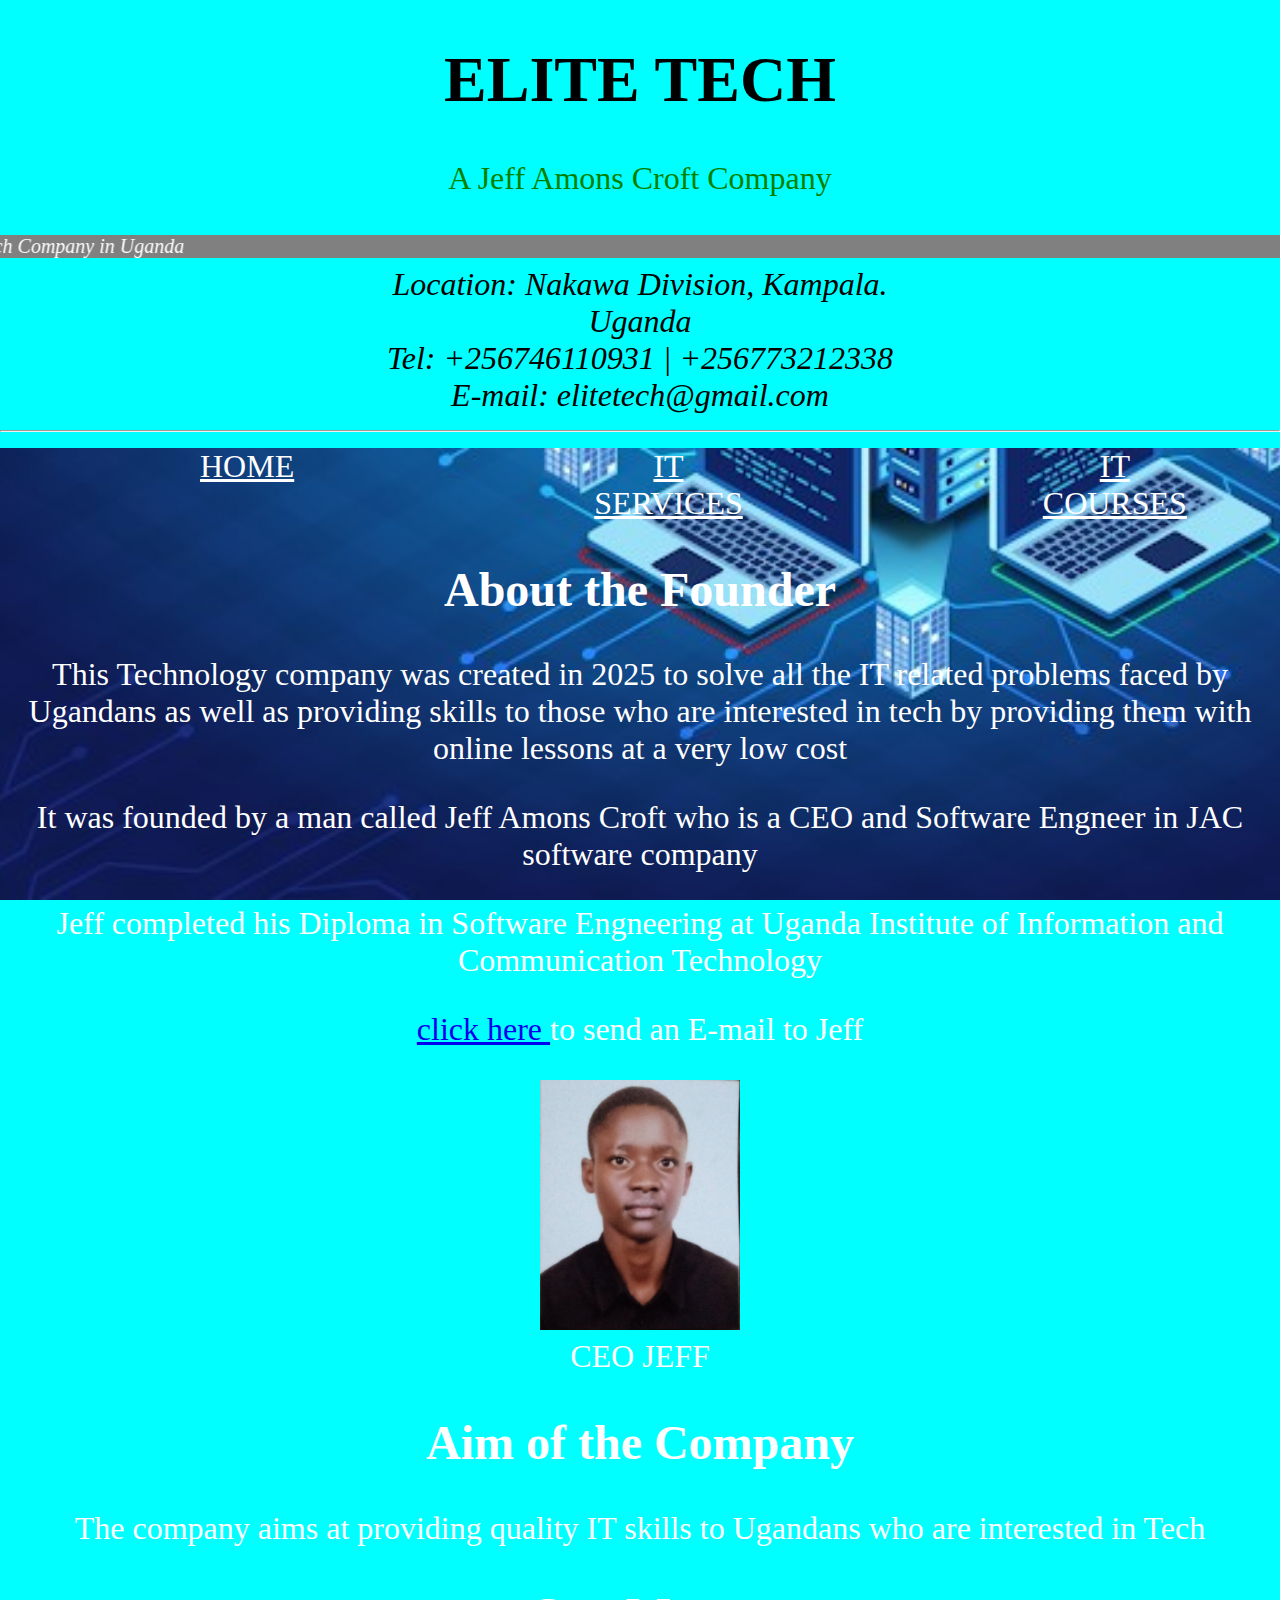
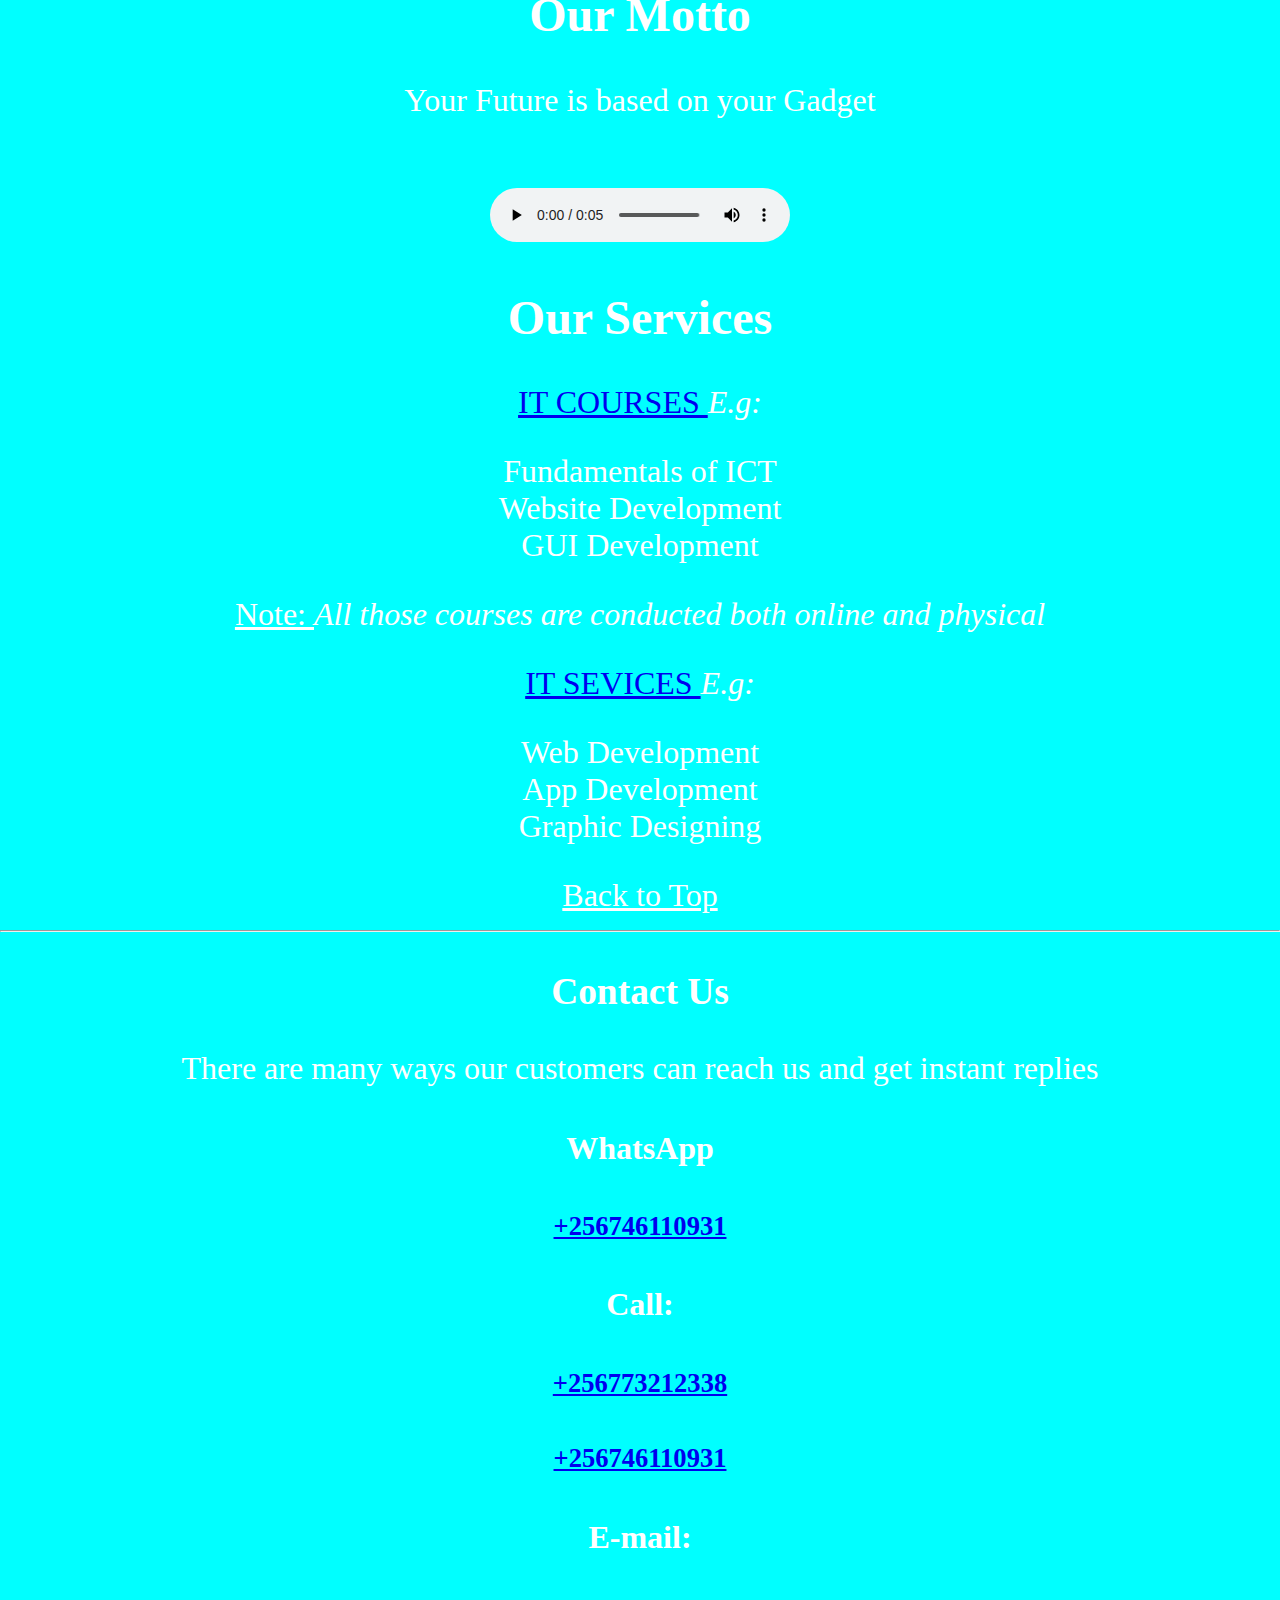
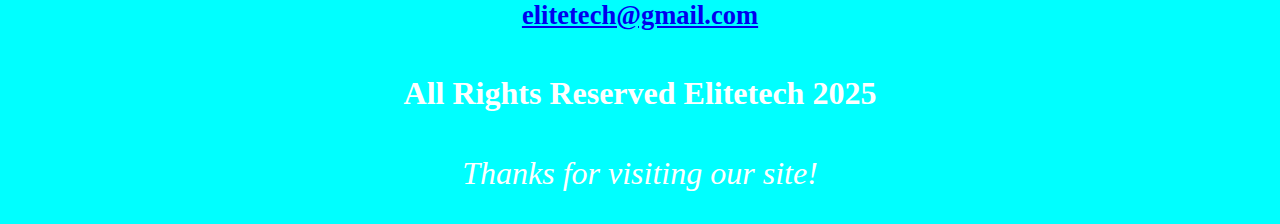
<file: ELITE TECH SITE/index.html>
<!DOCTYPE html>
<html lang="en">
<head>
    <meta charset="UTF-8">
    <meta name="viewport" content="width=<device-width>, initial-scale=1.0">
    <title>Elitetech</title>
    <link rel="stylesheet" href="css_file.css">
</head>
<body>
<form id="hd_secn">    
    <h1 id="h1">ELITE TECH</h1>
    <p id="abt">A Jeff Amons Croft Company</p>
    <marquee scrollamount="20" direction="right" id="st_mq"><i>This is the leading Tech Company in Uganda</i></marquee>

<form>
<address id="adrs">
    Location: Nakawa Division, Kampala.
    <br />
    Uganda
    <br />
    Tel: +256746110931   |   +256773212338
    <br />
    E-mail: elitetech@gmail.com
</address>
<hr />
</form> 
</form>

<main class="mn_body">
<form id="tabs">
    <a id="tab" href="index.html">HOME</a>
    <a id="tab" href="it_services.html">IT SERVICES</a>
    <a id="tab" href="it_courses.html">IT COURSES</a>
    
</form>

<form>
    <h2 id="h">About the Founder</h2>
    <p id="h">This Technology company was created in 2025 to solve all the IT related problems faced by Ugandans as well as providing skills to 
        those who are interested in tech by providing them with online lessons at a very low cost</p>
    <p id="h">It was founded by a man called Jeff Amons Croft who is a CEO and Software Engneer in JAC software company</p>
    <p id="h">Jeff completed his Diploma in Software Engneering at Uganda Institute of Information and Communication Technology</p>
    <p id="h"><a href="mailto:jeffamonscroft@gmail.com">click here </a>to send an E-mail to Jeff</p>
    
    <figure>
    <img id="jeff1" src="jeff1.jpg">
    <figcaption id="h">CEO JEFF</figcaption>
    </figure>
    
    <h2 id="h">Aim of the Company</h2>
    <p id="h">The company aims at providing quality IT skills to Ugandans who are interested in Tech</p>

    <h2 id="h">Our Motto</h2>
    <p id="h">Your Future is based on your Gadget</p>

    <br />
<audio id="wel" controls>
    <source src="welcome.mp3">
</audio>

    <h2 id="h">Our Services</h2>
    <p id="srvs"><a href="it_courses.html">IT COURSES </a><i>E.g:</i>
    <ol id="courses">
    <li>Fundamentals of ICT</li>
    <li>Website Development</li>
    <li>GUI Development</li>
    <p><u>Note: </u><i>All those courses are conducted both online and physical</i></p>
    </ol>
    </p>

    <p>
    <p id="srvs"><a href="it_services.html">IT SEVICES </a><i>E.g:</i>
    <ol id="courses">
        <li>Web Development</li>
        <li>App Development</li>
        <li>Graphic Designing</li>
    </ol>
    </p>
</form>



<a id="bktp" href="#top">Back to Top</a>

   

<br />
<hr />

<contact>
    <h3>Contact Us</h3>
    <p>There are many ways our customers can reach us and get instant replies</p>
    
    <h4>WhatsApp</h4>
    <h5><a href="whatsapp:+256746110931">+256746110931</a></h5>

    
    <h4>Call:</h4>
    <h5><a href="call:+256773212338">+256773212338</a></h5>
    <h5><a href="call:+256746110931">+256746110931</a></h5>

    
    <h4>E-mail:</h4>
    <h5><a href="mailto:elitetech@gmail.com">elitetech@gmail.com</a></h5>
     
    <h4>All Rights Reserved Elitetech 2025</h4>
    <p><i>Thanks for visiting our site!</i></p>


</contact>

</main>
</body>
</html>
</file>
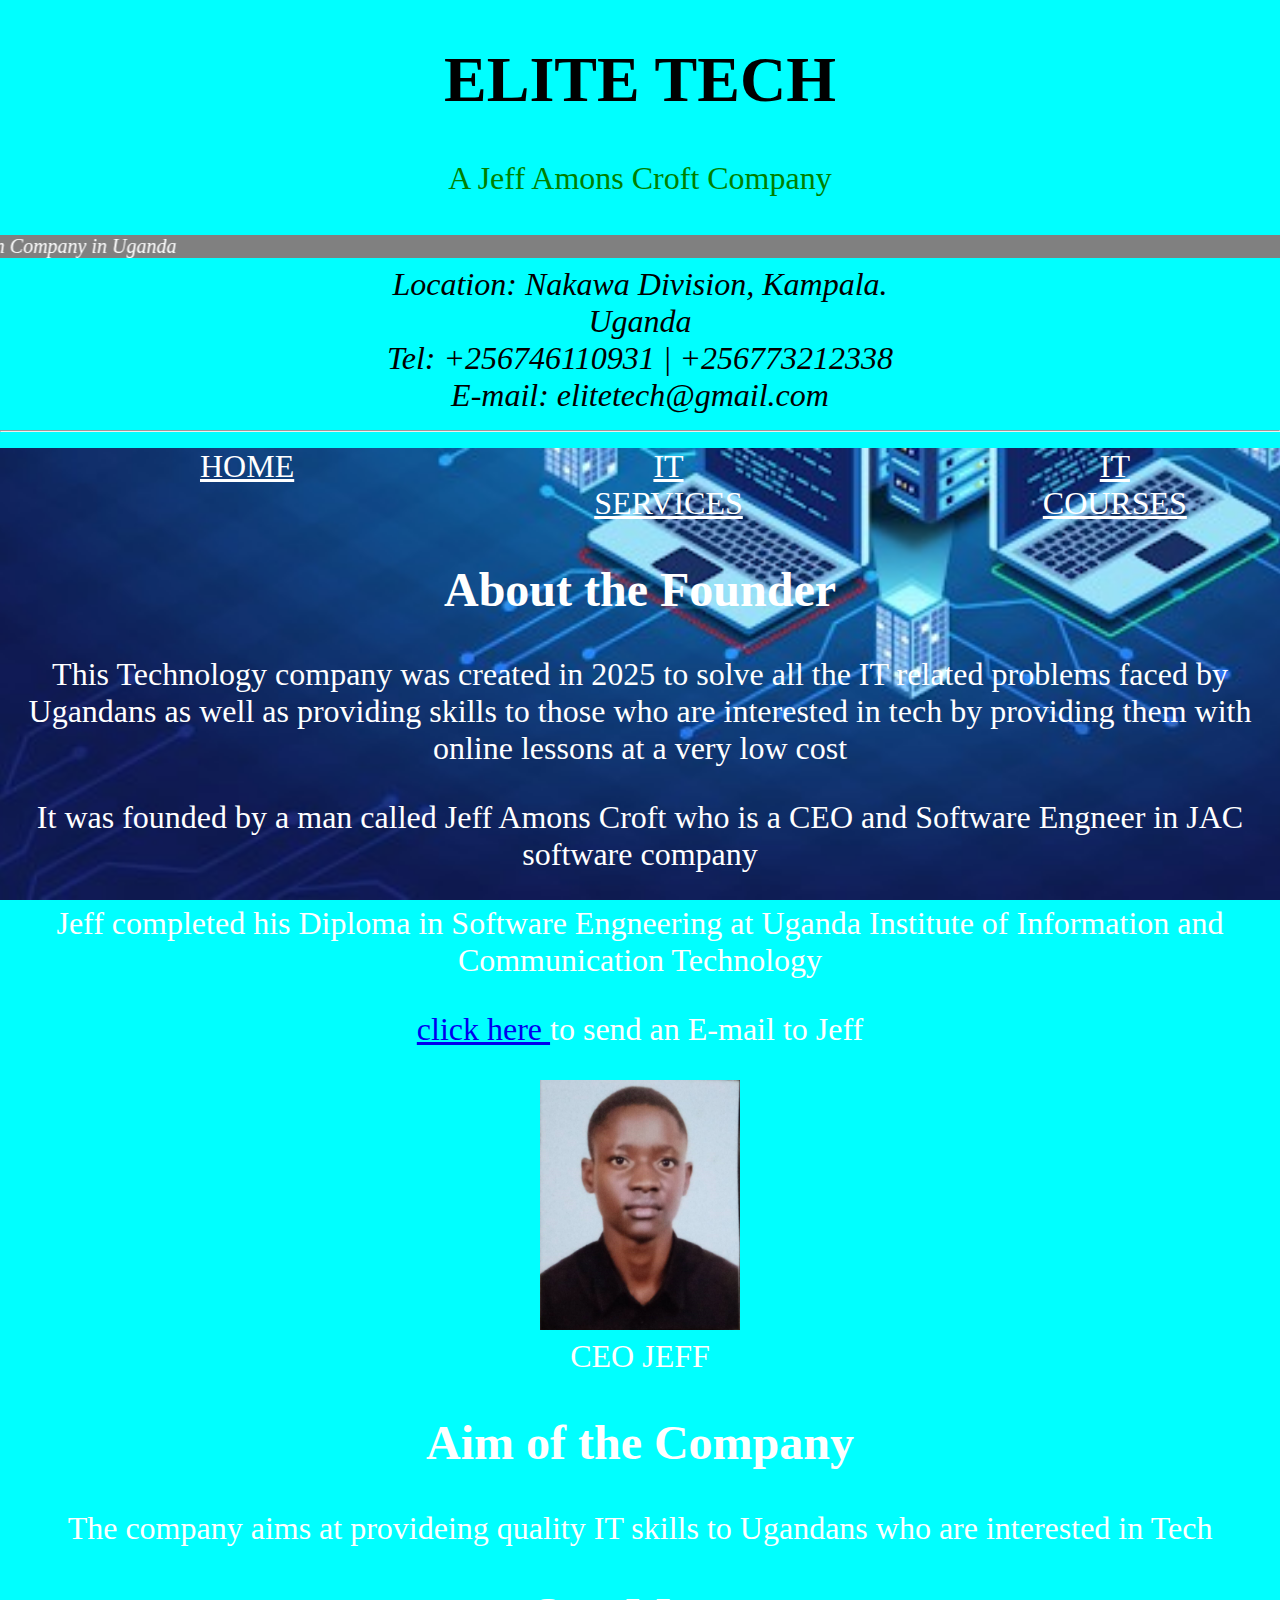
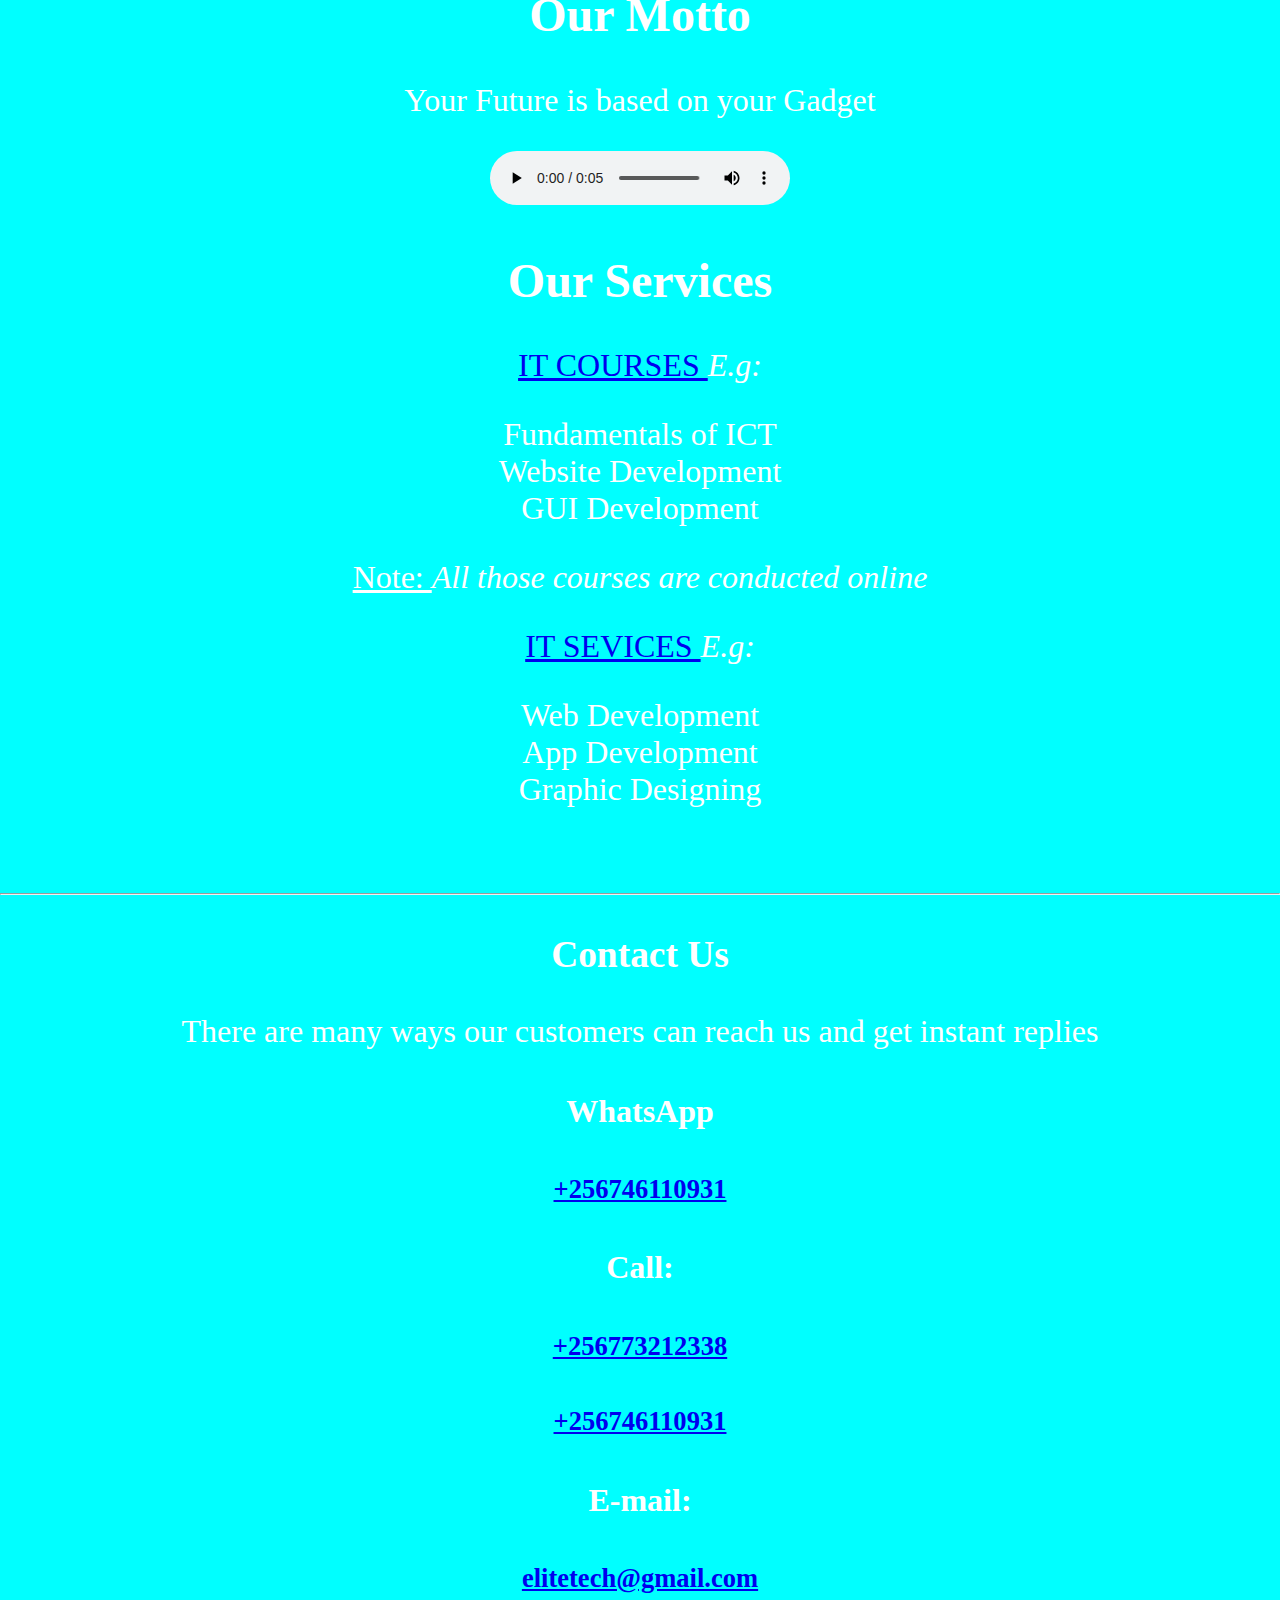
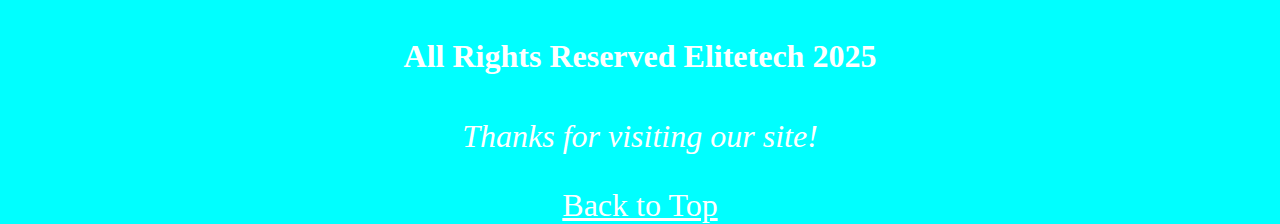
<file: ELITE TECH SITE/home.html>
<!DOCTYPE html>
<html lang="en">
<head>
    <meta charset="UTF-8">
    <meta name="viewport" content="width=<device-width>, initial-scale=1.0">
    <title>Elitetech</title>
    <link rel="stylesheet" href="css_file.css">
</head>
<body>
<form id="hd_secn">    
    <h1 id="h1">ELITE TECH</h1>
    <p id="abt">A Jeff Amons Croft Company</p>
    <marquee scrollamount="20" direction="right" id="st_mq"><i>This is the leading Tech Company in Uganda</i></marquee>

<form>
<address id="adrs">
    Location: Nakawa Division, Kampala.
    <br />
    Uganda
    <br />
    Tel: +256746110931   |   +256773212338
    <br />
    E-mail: elitetech@gmail.com
</address>
<hr />
</form> 
</form>

<main class="mn_body">
<form id="tabs">
    <a id="tab" href="home.html">HOME</a>
    <a id="tab" href="it_services.html">IT SERVICES</a>
    <a id="tab" href="it_courses.html">IT COURSES</a>
    
</form>

<form>
    <h2 id="h">About the Founder</h2>
    <p id="h">This Technology company was created in 2025 to solve all the IT related problems faced by Ugandans as well as providing skills to 
        those who are interested in tech by providing them with online lessons at a very low cost</p>
    <p id="h">It was founded by a man called Jeff Amons Croft who is a CEO and Software Engneer in JAC software company</p>
    <p id="h">Jeff completed his Diploma in Software Engneering at Uganda Institute of Information and Communication Technology</p>
    <p id="h"><a href="mailto:jeffamonscroft@gmail.com">click here </a>to send an E-mail to Jeff</p>
    
    <figure>
    <img id="jeff1" src="jeff1.jpg">
    <figcaption id="h">CEO JEFF</figcaption>
    </figure>
    
    <h2 id="h">Aim of the Company</h2>
    <p id="h">The company aims at provideing quality IT skills to Ugandans who are interested in Tech</p>

    <h2 id="h">Our Motto</h2>
    <p id="h">Your Future is based on your Gadget</p>

<audio controls>
    <source src="welcome.mp3">
</audio>

    <h2 id="h">Our Services</h2>
    <p id="srvs"><a href="it_courses.html">IT COURSES </a><i>E.g:</i>
    <ol id="courses">
    <li>Fundamentals of ICT</li>
    <li>Website Development</li>
    <li>GUI Development</li>
    <p><u>Note: </u><i>All those courses are conducted online</i></p>
    </ol>
    </p>

    <p>
    <p id="srvs"><a href="it_services.html">IT SEVICES </a><i>E.g:</i>
    <ol id="courses">
        <li>Web Development</li>
        <li>App Development</li>
        <li>Graphic Designing</li>
    </ol>
    </p>
</form>


<br />
<hr />

<contact>
    <h3>Contact Us</h3>
    <p>There are many ways our customers can reach us and get instant replies</p>
    
    <h4>WhatsApp</h4>
    <h5><a href="whatsapp:+256746110931">+256746110931</a></h5>

    
    <h4>Call:</h4>
    <h5><a href="call:+256773212338">+256773212338</a></h5>
    <h5><a href="call:+256746110931">+256746110931</a></h5>

    
    <h4>E-mail:</h4>
    <h5><a href="mailto:elitetech@gmail.com">elitetech@gmail.com</a></h5>
     
    <h4>All Rights Reserved Elitetech 2025</h4>
    <p><i>Thanks for visiting our site!</i></p>


</contact>

<a id="bktp" href="#top">Back to Top</a>
</main>

</body>
</html>
</file>
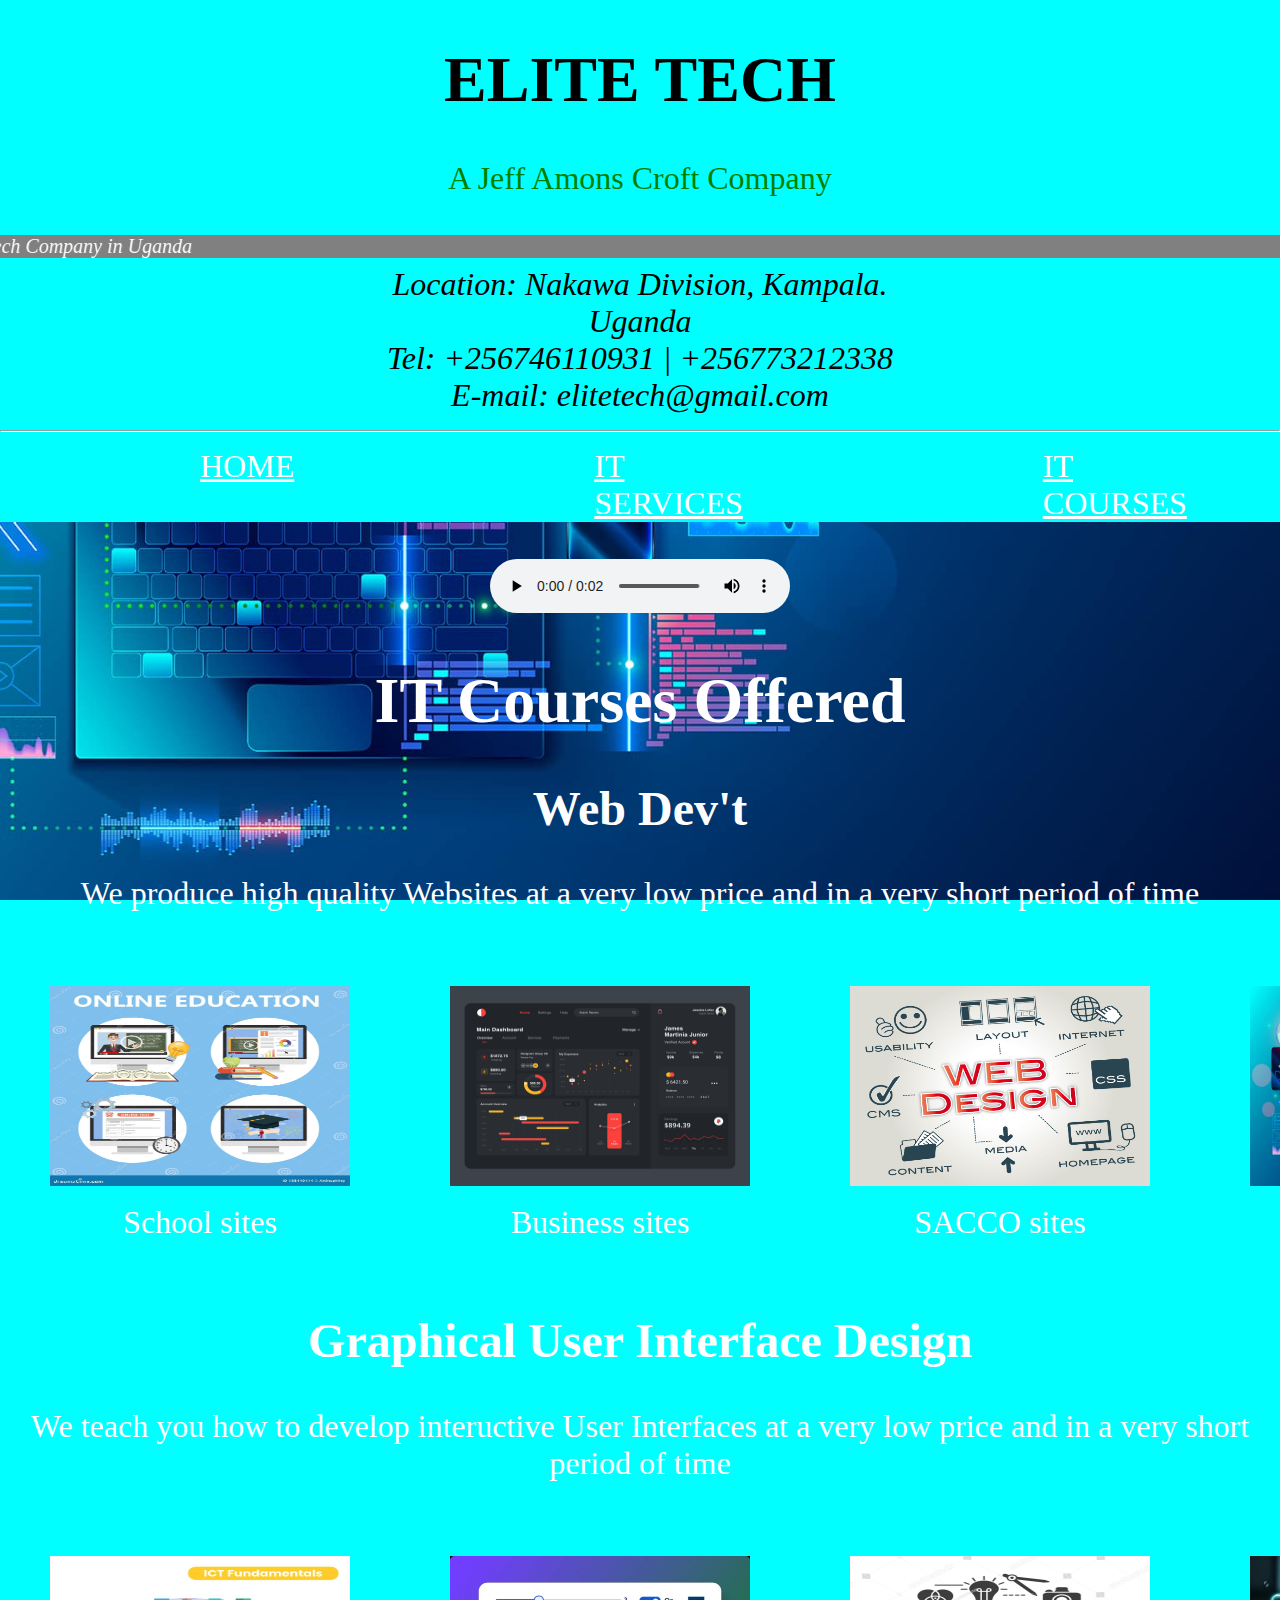
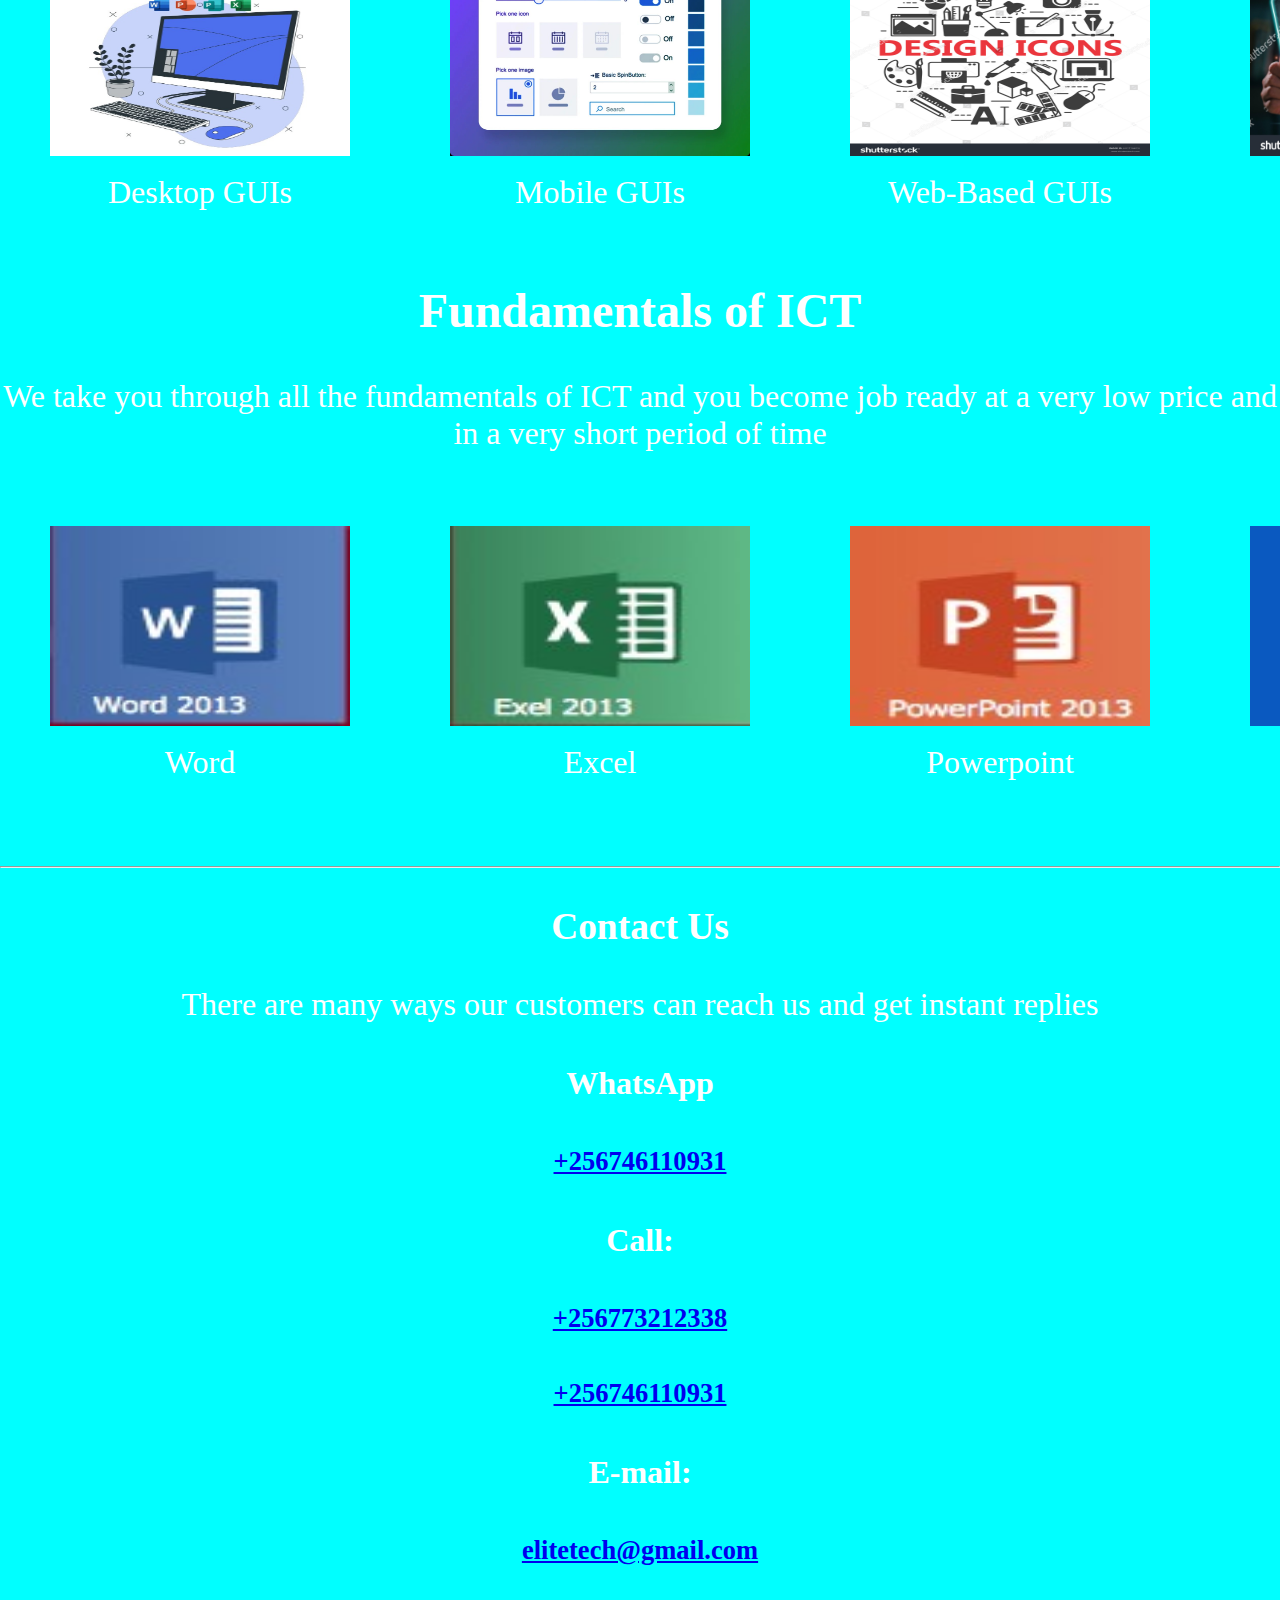
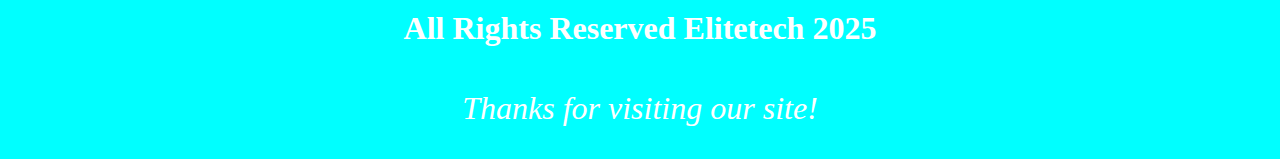
<file: ELITE TECH SITE/it_courses.html>
<!DOCTYPE html>
<html lang="en">
<head>
    <meta charset="UTF-8">
    <meta name="viewport" content="width=device-width, initial-scale=1.0">
    <title>it_courses</title>
    <link rel="stylesheet" href="css_file.css">
</head>

<body class="sc_mn_bkg">

<form id="hd_secn1">    
    <h1 id="h1">ELITE TECH</h1>
    <p id="abt">A Jeff Amons Croft Company</p>
    <marquee scrollamount="20" direction="right" id="st_mq"><i>This is the leading Tech Company in Uganda</i></marquee>

<form>
<address id="adrs">
    Location: Nakawa Division, Kampala.
    <br />
    Uganda
    <br />
    Tel: +256746110931   |   +256773212338
    <br />
    E-mail: elitetech@gmail.com
</address>
<hr />
</form> 
</form>



<form id="tabs">
    <a id="tab" href="home.html">HOME</a>
    <a id="tab" href="it_services.html">IT SERVICES</a>
    <a id="tab" href="it_courses.html">IT COURSES</a>
    
</form>

<form id="itcoss">

<br />
<audio controls>
    <source src="courses.mp3">
</audio>

   <h1>IT Courses Offered</h1> 
<!-- list for courses-->
    <h2 id="h">Web Dev't</h2>
    <p>We produce high quality Websites at a very low price and in a very short period of time</p>
    
<imgs id="images">
    <figure>
        <img id="web_imgs1" src="web1.jpg">
        <figcaption>School sites</figcaption>

    </figure>

    <figure>
        <img id="web_imgs1" src="web2.jpg">
        <figcaption>Business sites</figcaption>

    </figure>

    <figure>
        <img id="web_imgs2" src="web3.jpg">
        <figcaption>SACCO sites</figcaption>

    </figure>

    <figure>
        <img id="web_imgs2" src="web4.jpg">
        <figcaption>Personal sites</figcaption>

    </figure>
</imgs>
    
<h2 id="h">Graphical User Interface Design</h2>
    <p>We teach you how to develop inteructive User Interfaces at a very low price and in a very short period of time</p>
    <imgs id="images">
    <figure>
        <img id="web_imgs1" src="gui1.jpg">
        <figcaption>Desktop GUIs</figcaption>

    </figure>

    <figure>
        <img id="web_imgs1" src="gui2.jpg">
        <figcaption>Mobile GUIs</figcaption>

    </figure>

    <figure>
        <img id="web_imgs2" src="gui3.jpg">
        <figcaption>Web-Based GUIs</figcaption>

    </figure>

    <figure>
        <img id="web_imgs2" src="gui4.jpg">
        <figcaption>Embeded GUIs</figcaption>

    </figure>
</imgs>

<h2 id="h">Fundamentals of ICT</h2>
    <p>We take you through all the fundamentals of ICT and you become job ready at a very low price and in a very short period of time</p>
    <imgs id="images">
    <figure>
        <img id="web_imgs1" src="fund1.jpg">
        <figcaption>Word</figcaption>

    </figure>

    <figure>
        <img id="web_imgs1" src="fund2.jpg">
        <figcaption>Excel</figcaption>

    </figure>

    <figure>
        <img id="web_imgs2" src="fund3.jpg">
        <figcaption>Powerpoint</figcaption>

    </figure>

    <figure>
        <img id="web_imgs2" src="fund4.jpg">
        <figcaption>DataBase</figcaption>

    </figure>
</imgs>

<br />
<hr />

<contact>
    <h3>Contact Us</h3>
    <p>There are many ways our customers can reach us and get instant replies</p>
    
    <h4>WhatsApp</h4>
    <h5><a href="whatsapp:+256746110931">+256746110931</a></h5>

    
    <h4>Call:</h4>
    <h5><a href="call:+256773212338">+256773212338</a></h5>
    <h5><a href="call:+256746110931">+256746110931</a></h5>

    
    <h4>E-mail:</h4>
    <h5 id="h"><a href="mailto:elitetech@gmail.com">elitetech@gmail.com</a></h5>
    
     
    <h4>All Rights Reserved Elitetech 2025</h4>
    <p><i>Thanks for visiting our site!</i></p>


</contact>

</form>
</body>

</html>
</file>
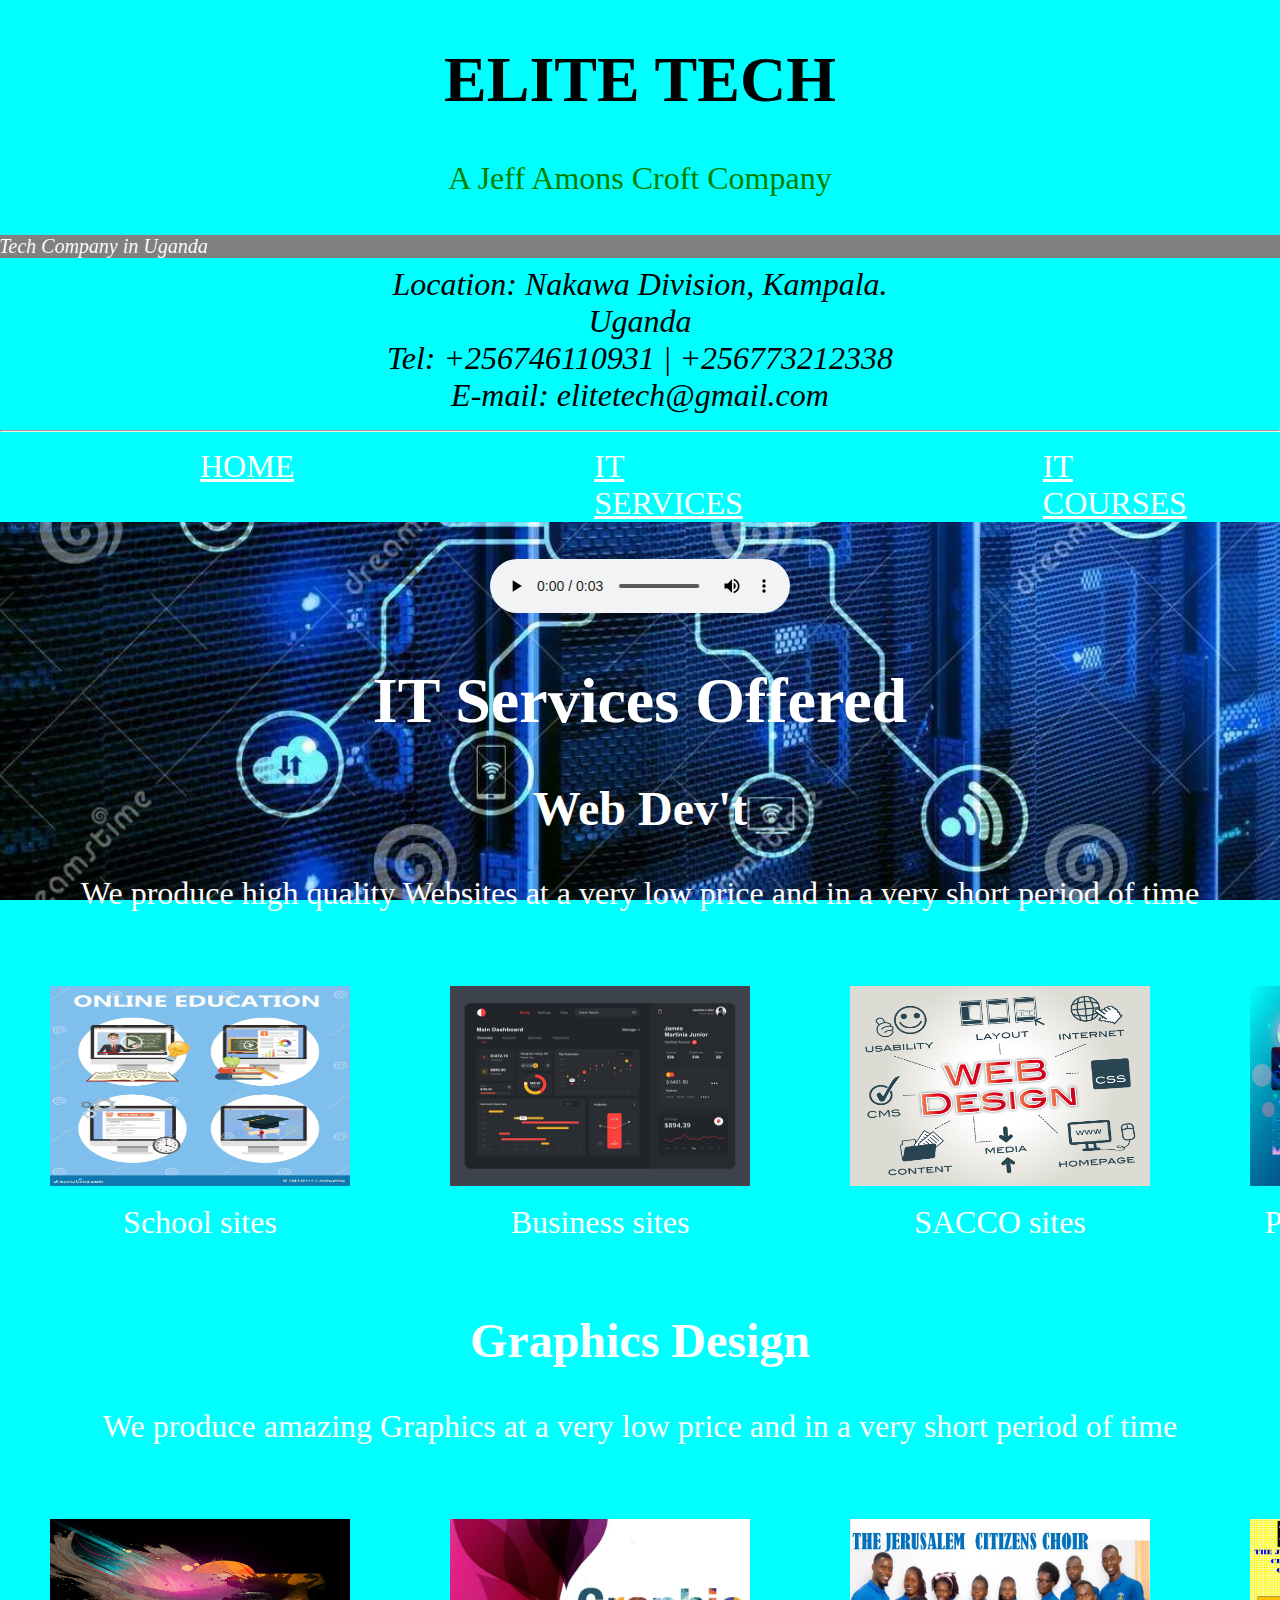
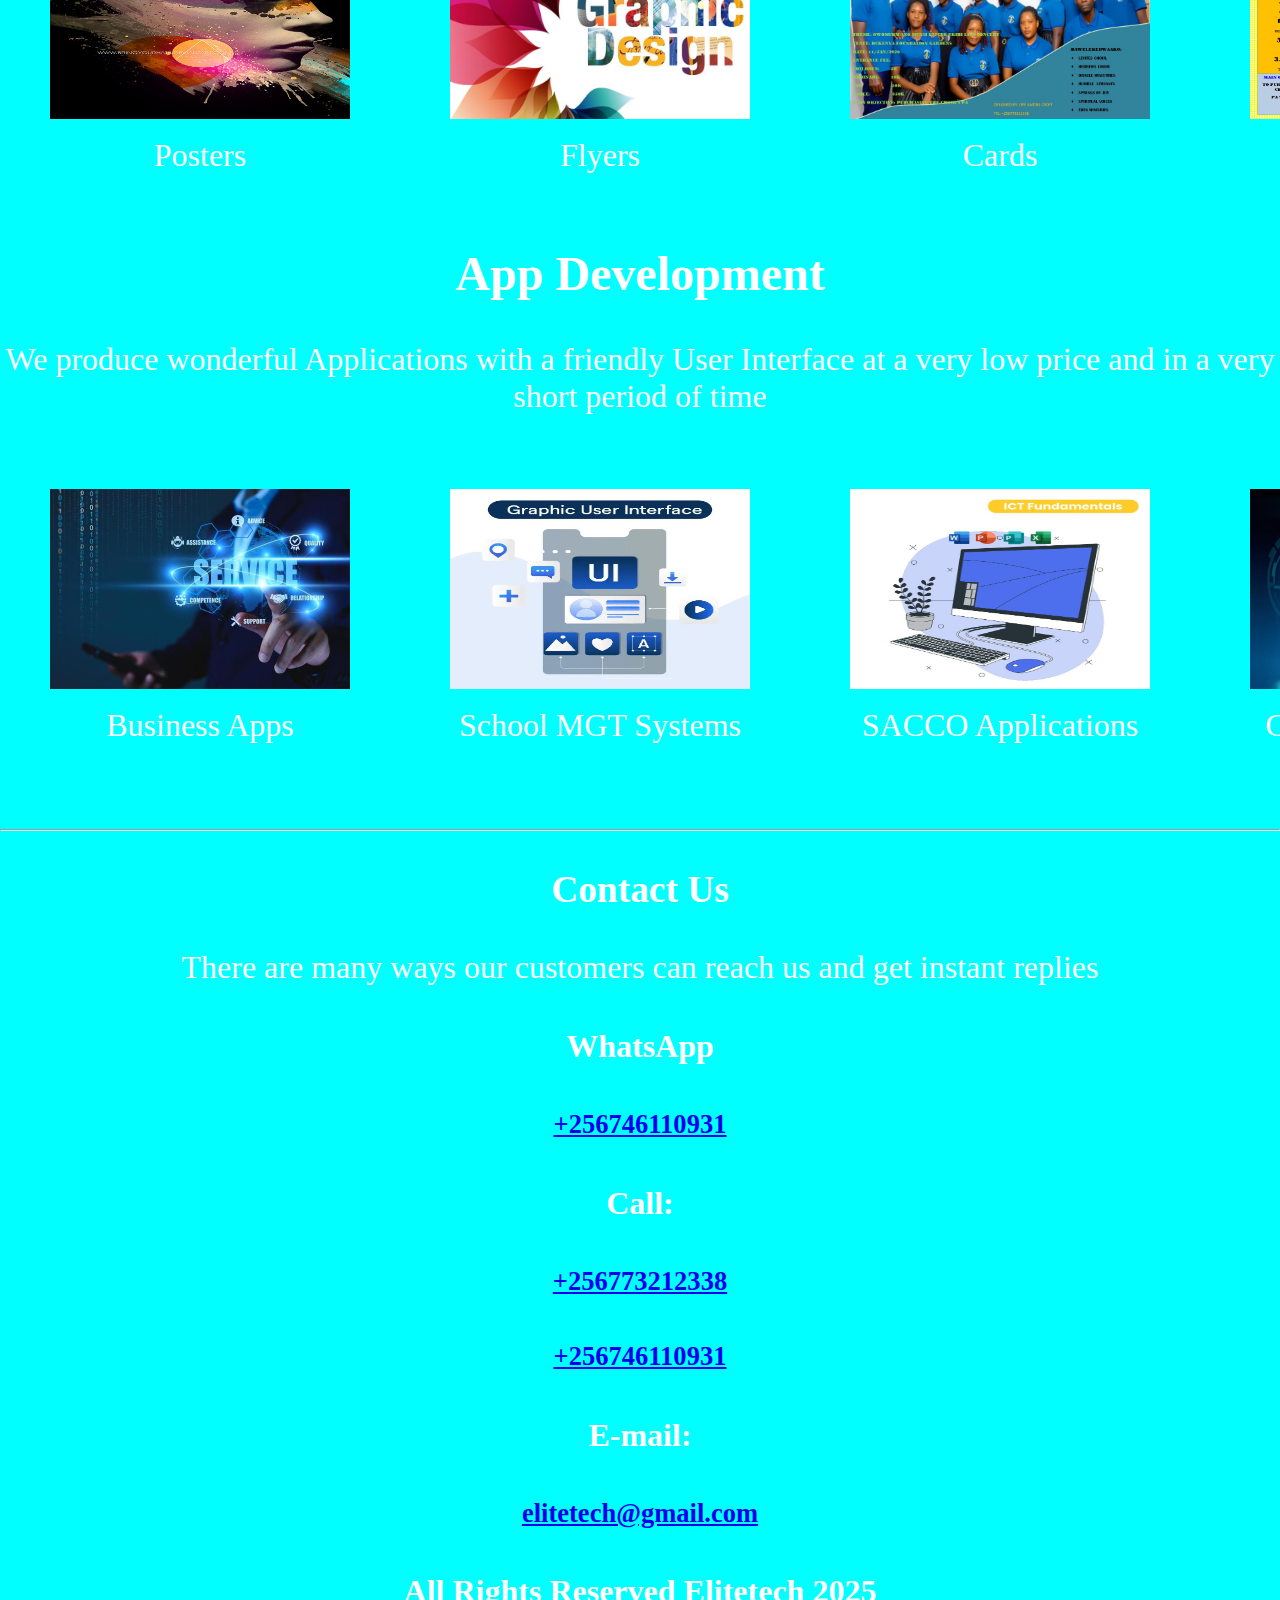
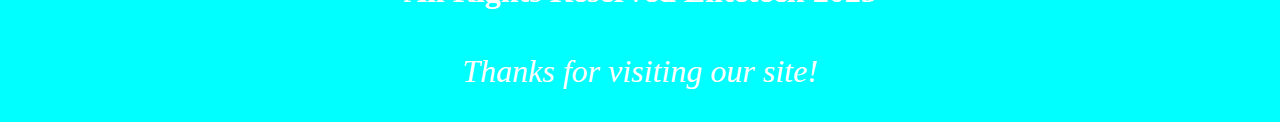
<file: ELITE TECH SITE/it_services.html>
<!DOCTYPE html>
<html lang="en">
<head>
    <meta charset="UTF-8">
    <meta name="viewport" content="width=device-width, initial-scale=1.0">
    <title>it_services</title>
    <link rel="stylesheet" href="css_file.css">
</head>


<form id="hd_secn">    
    <h1 id="h1">ELITE TECH</h1>
    <p id="abt">A Jeff Amons Croft Company</p>
    <marquee scrollamount="20" direction="right" id="st_mq"><i>This is the leading Tech Company in Uganda</i></marquee>

<form>
<address id="adrs">
    Location: Nakawa Division, Kampala.
    <br />
    Uganda
    <br />
    Tel: +256746110931   |   +256773212338
    <br />
    E-mail: elitetech@gmail.com
</address>
<hr />
</form> 
</form>

<body>
<form id="tabs">
    <a id="tab" href="index.html">HOME</a>
    <a id="tab" href="it_services.html">IT SERVICES</a>
    <a id="tab" href="it_courses.html">IT COURSES</a>
    
</form>


<form id="itsvcs">
<br />
<audio controls>
    <source id="h" src="services.mp3">
</audio>

   <h1>IT Services Offered</h1> 
<!-- list for services-->
    <h2 id="h">Web Dev't</h2>
    <p>We produce high quality Websites at a very low price and in a very short period of time</p>
    
<imgs id="images">
    <figure>
        <img id="web_imgs1" src="web1.jpg">
        <figcaption>School sites</figcaption>

    </figure>

    <figure>
        <img id="web_imgs1" src="web2.jpg">
        <figcaption>Business sites</figcaption>

    </figure>

    <figure>
        <img id="web_imgs2" src="web3.jpg">
        <figcaption>SACCO sites</figcaption>

    </figure>

    <figure>
        <img id="web_imgs2" src="web4.jpg">
        <figcaption>Personal sites(Blogs)</figcaption>

    </figure>
</imgs>
    
<h2 id="h">Graphics Design</h2>
    <p>We produce amazing Graphics at a very low price and in a very short period of time</p>
    <imgs id="images">
    <figure>
        <img id="web_imgs1" src="graphics1.jpg">
        <figcaption>Posters</figcaption>

    </figure>

    <figure>
        <img id="web_imgs1" src="graphics2.jpg">
        <figcaption>Flyers</figcaption>

    </figure>

    <figure>
        <img id="web_imgs2" src="graphics3.jpg">
        <figcaption>Cards</figcaption>

    </figure>

    <figure>
        <img id="web_imgs2" src="graphics4.jpg">
        <figcaption>Bronchures</figcaption>

    </figure>
</imgs>

<h2 id="h">App Development</h2>
    <p>We produce wonderful Applications with a friendly User Interface at a very low price and in a very short period of time</p>
    <imgs id="images">
    <figure>
        <img id="web_imgs1" src="app1.jpg">
        <figcaption>Business Apps</figcaption>

    </figure>

    <figure>
        <img id="web_imgs1" src="app2.jpg">
        <figcaption>School MGT Systems</figcaption>

    </figure>

    <figure>
        <img id="web_imgs2" src="app3.jpg">
        <figcaption>SACCO Applications</figcaption>

    </figure>

    <figure>
        <img id="web_imgs2" src="app4.jpg">
        <figcaption>Camera Applications</figcaption>

    </figure>
</imgs>
<br />
<hr />

<contact>
    <h3>Contact Us</h3>
    <p>There are many ways our customers can reach us and get instant replies</p>
    
    <h4>WhatsApp</h4>
    <h5><a href="whatsapp:+256746110931">+256746110931</a></h5>

    
    <h4>Call:</h4>
    <h5><a href="call:+256773212338">+256773212338</a></h5>
    <h5><a href="call:+256746110931">+256746110931</a></h5>

    
    <h4>E-mail:</h4>
    <h5><a href="mailto:elitetech@gmail.com">elitetech@gmail.com</a></h5>
     
    <h4>All Rights Reserved Elitetech 2025</h4>
    <p><i>Thanks for visiting our site!</i></p>


</contact>


</form>
</body>
</html>
</file>
<file: ELITE TECH SITE/css_file.css>
body{
    background-color: aqua;
    padding: 0px;
    margin: 0px;
}
#h1{
    text-align: center;

}
#abt{
    color: green;
    text-align: center;
}
#hd_secn{
    background-color: aqua;
    font-size: xx-large;
}
#hd_secn1{
    background-color: aqua;
    font-size: xx-large;
}

#st_mq{
    color: white;
    background-color: grey;
    font-size: 20px;
}
#adrs{
    text-align: center;
}
#tabs{
    
    display: flex;
    color: white;
}
#tab{
    flex-grow: 1;
    margin-left: 200px;
    margin-right: 100px;
    color: white;
    font-size: xx-large;
    
}

#tab:hover{
    transition-duration: .5s;
    background-color: blue;
    padding: 10px;
    width: 100px;
}
.mn_body{
    color: white;
    background-image: url(body_background.jpg);
    background-repeat: no-repeat;
    background-size: cover;
    background-position: center;
    background-attachment: fixed;
    font-size: xx-large;
    text-align: center;
}
#jeff1{
    width: 200px;
    height: 250px;
}
#jeff1:hover{
    background-color: aqua;
    width: 300px;
    height: 350px;
    padding: 10px;
}
#courses{
    padding: 0px;
}
#bktp{
    color: white;
}
#srvs{
    color: white;
}
#itsvcs{
    text-align: center;
    color: white;
    font-size: xx-large;
    background-image: url(background_itsvcs.jpg);
    background-repeat: no-repeat;
    background-position: center;
    background-attachment: fixed;
    background-size: cover;
}

.sc_mn_bkg{
    
}

#itcoss{
    text-align: center;
    color: white;
    font-size: xx-large;
    background-image: url(back_itcoss.jpg);
    background-repeat: no-repeat;
    background-position: center;
    background-attachment: fixed;
    background-size: cover;
}
#images{
    display: flex;
    
}
#web_imgs1{
    padding: 10px;
    flex-grow: 1;
    width: 300px;
    height: 200px;
}
#web_imgs1:hover{
    background-color: aqua;
    width: 500px;
    height: 400px;
}
#web_imgs2{
    padding: 10px;
    flex-grow: 1;
    width: 300px;
    height: 200px;
}
#web_imgs2:hover{
    background-color: aqua;
    width: 500px;
    height: 400px;
}

#h:hover{
    color: red;
    background-color:;
    padding: 10px;
}




@media screen and (width<=500px){
    body{
        background: aqua;
    }

#h1{
    text-align: center;

}
#abt{
    color: green;
    text-align: center;
}
#hd_secn{
    background-color: aqua;
    font-size: large;
}
#hd_secn1{
    background-color: aqua;
    font-size: large;
}

#st_mq{
    color: white;
    background-color: grey;
    font-size: 20px;
}
#adrs{
    text-align: center;
}
#tabs{
    
    display: flex;
    color: white;
}
#tab{
    flex-grow: 1;
    margin-left: 25px;
    margin-right: 25px;
    color: white;
    font-size: large;
    
}

#tab:hover{
    transition-duration: .5s;
    background-color: blue;
    padding: 10px;
    width: 10px;
}
.mn_body{
    color: white;
    background-image: url(body_background.jpg);
    background-repeat: no-repeat;
    background-size: cover;
    background-position: center;
    background-attachment: fixed;
    font-size: large;
    text-align: center;
}
#jeff1{
    width: 160px;
    height: 200px;
}
#jeff1:hover{
    background-color: aqua;
    width: 300px;
    height: 350px;
    padding: 10px;
}
#courses{
    padding: 0px;
}
#bktp{
    color: white;
}
#srvs{
    color: white;
}
#itsvcs{
    text-align: center;
    color: white;
    font-size: large;
    background-image: url(background_itsvcs.jpg);
    background-repeat: no-repeat;
    background-position: center;
    background-attachment: fixed;
    background-size: cover;
}
    


#itcoss{
    text-align: center;
    color: white;
    font-size: large;
    background-image: url(back_itcoss.jpg);
    background-repeat: no-repeat;
    background-position: center;
    background-attachment: fixed;
    background-size: cover;
}
#images{
    display: flex;
    flex-wrap: wrap;
    justify-content: center;
}
#web_imgs1{
    margin: 0px;
    padding: 5px;
    flex-basis: 50%;
    width: 100px;
    height: 100px;
    box-sizing: border-box;
}
#web_imgs1:hover{
    background-color: aqua;
    width: 200px;
    height: 200px;
}


#web_imgs2{
    margin: 0px;
    padding: 5px;
    flex-basis: 50%;
    width: 100px;
    height: 100px;
    box-sizing: border-box;
}
#web_imgs2:hover{
    background-color: aqua;
    width: 200px;
    height: 200px;
}
#h:hover{
    color: red;
    
    padding: 10px;
}



}
</file>
